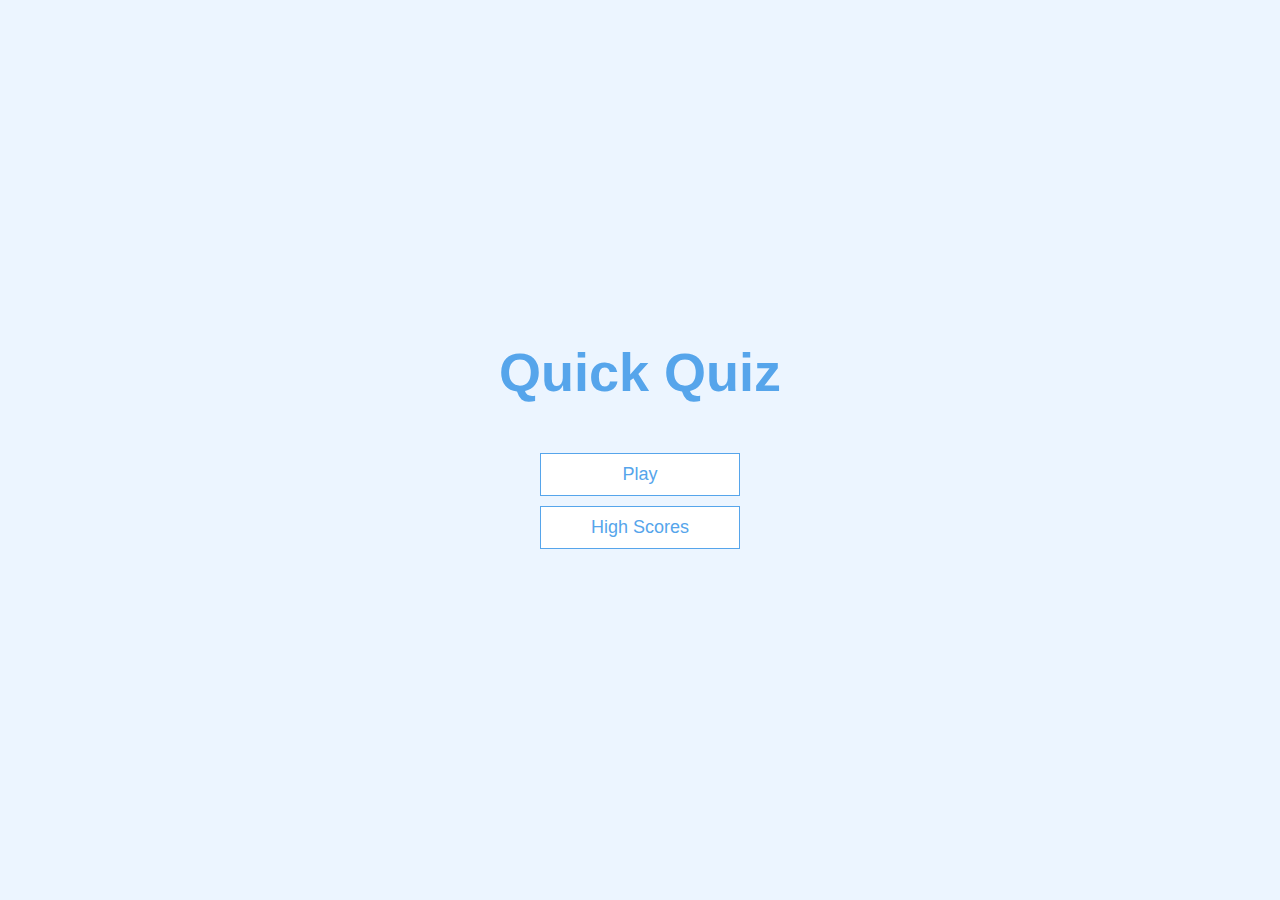
<file: index.html>
<!DOCTYPE html>
<html lang="en">
<head>
   <meta charset="UTF-8">
   <meta http-equiv="X-UA-Compatible" content="IE=edge">
   <meta name="viewport" content="width=device-width, initial-scale=1.0">
   <link rel="stylesheet" href="./app.css">
   <!-- <script src="./app.css"></script> -->
   <title>Quick Quiz</title>
</head>
<body>
   <div class="container">
      <div id="home" class="flex-center flex-column">
         <h1>Quick Quiz</h1>
         <a href="game.html" class="btn">Play</a>
         <a href="highscores.html" class="btn">High Scores</a>
      </div>
   </div>
</body>
</html>
</file>
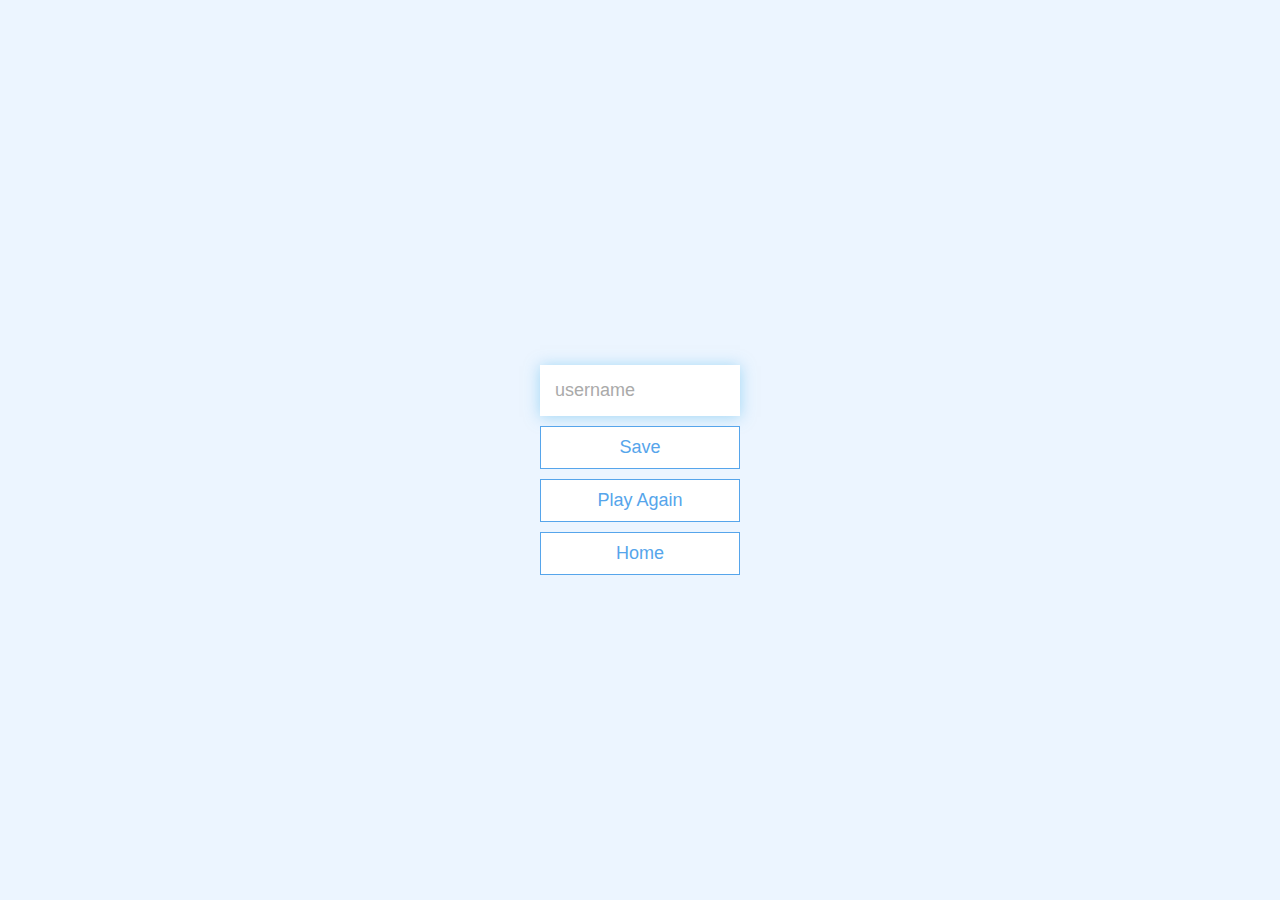
<file: end.html>
<!DOCTYPE html>
<html lang="en">
<head>
   <meta charset="UTF-8">
   <meta http-equiv="X-UA-Compatible" content="IE=edge">
   <meta name="viewport" content="width=device-width, initial-scale=1.0">
   <link rel="stylesheet" href="./app.css">
   <title>Congrats</title>
</head>
<body>
   <div class="container">
      <div id="end" class="flex-center flex-column">
         <h1 id="finalScore">0</h1>
         <form>
            <input type="text" name="username" id="username" placeholder="username">
            <button type="submit" class="btn" id="saveScoreBtn" onclick="saveHighScore(event)" disabled>Save</button>
         </form>
         <a href="./game.html" class="btn">Play Again</a>
         <a href="./index.html" class="btn">Home</a>
      </div>
   </div>
   <script src="./end.js"></script>
</body>
</html>
</file>
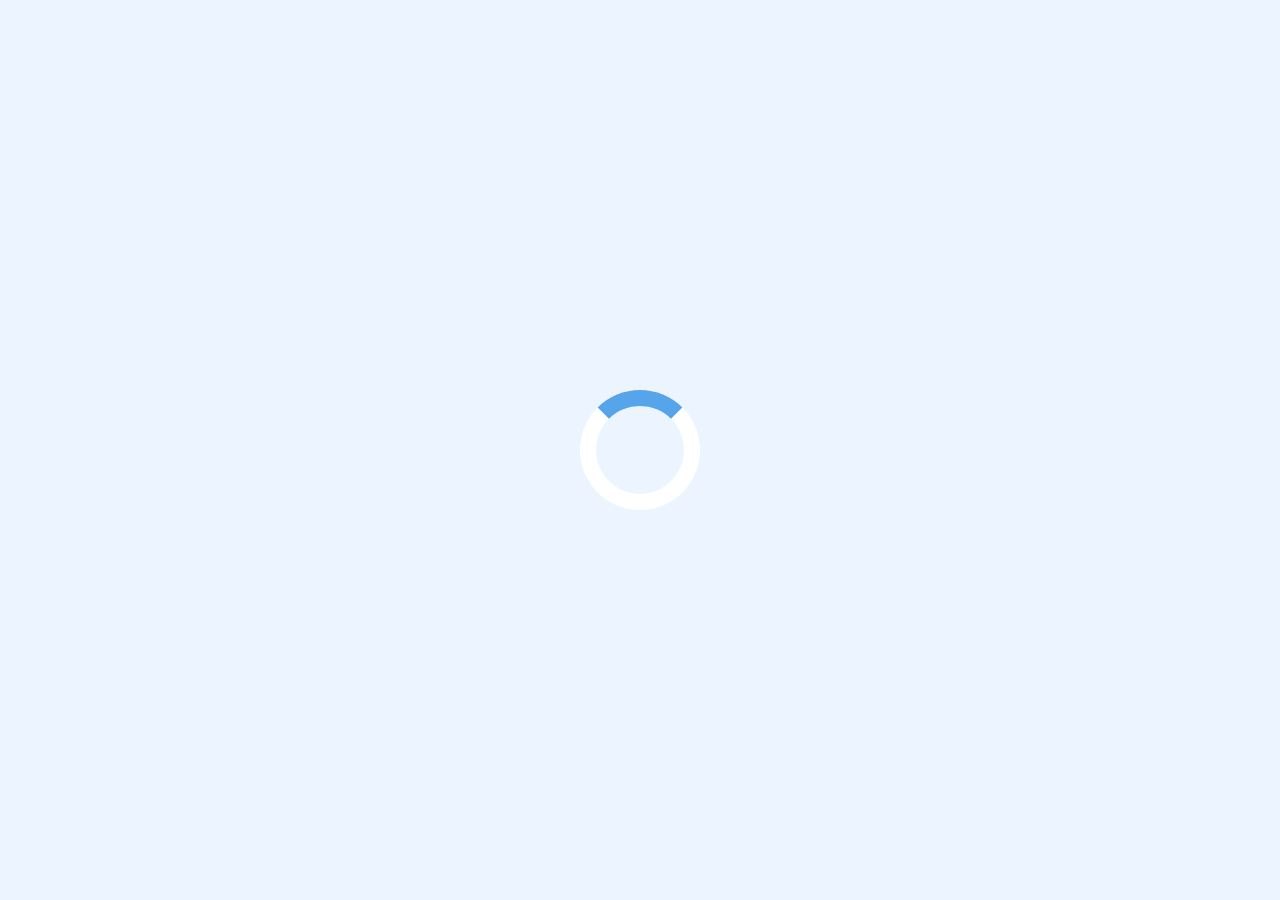
<file: game.html>
<!DOCTYPE html>
<html lang="en">
<head>
   <meta charset="UTF-8">
   <meta http-equiv="X-UA-Compatible" content="IE=edge">
   <meta name="viewport" content="width=device-width, initial-scale=1.0">
   <link rel="stylesheet" href="./app.css">
   <link rel="stylesheet" href="./game.css">
   <title>Quick Quiz - Play</title>
</head>
<body>
      <div class="container">
         <div id="loader"></div>
         <div id="game" class="justify-center flex-column hidden">
            <div id="hud">
               <div id="hud-item">
                  <p id="progressText" class="hud-prefix">Question</p>
                  <div id="progressBar">
                     <div id="progressBarFull"></div>
                  </div>
               </div>
               <div id="hud-item">
                  <p class="hud-prefix">Score</p>
                  <h1 class="hud-main-text" id="score">0</h1>
               </div>
            </div>
            <h2 id="question"></h2>
            <div class="choice-container">
               <p class="choice-prefix"></p>
               <p class="choice-text" data-number="1"></p>
            </div>
            <div class="choice-container">
               <p class="choice-prefix"></p>
               <p class="choice-text" data-number="2"></p>
            </div>
            <div class="choice-container">
               <p class="choice-prefix"></p>
               <p class="choice-text" data-number="3"></p>
            </div>
            <div class="choice-container">
               <p class="choice-prefix"></p>
               <p class="choice-text" data-number="4"></p>
            </div>
         </div>
      </div>
      <script src="./game.js"></script>
</body>
</html>
</file>
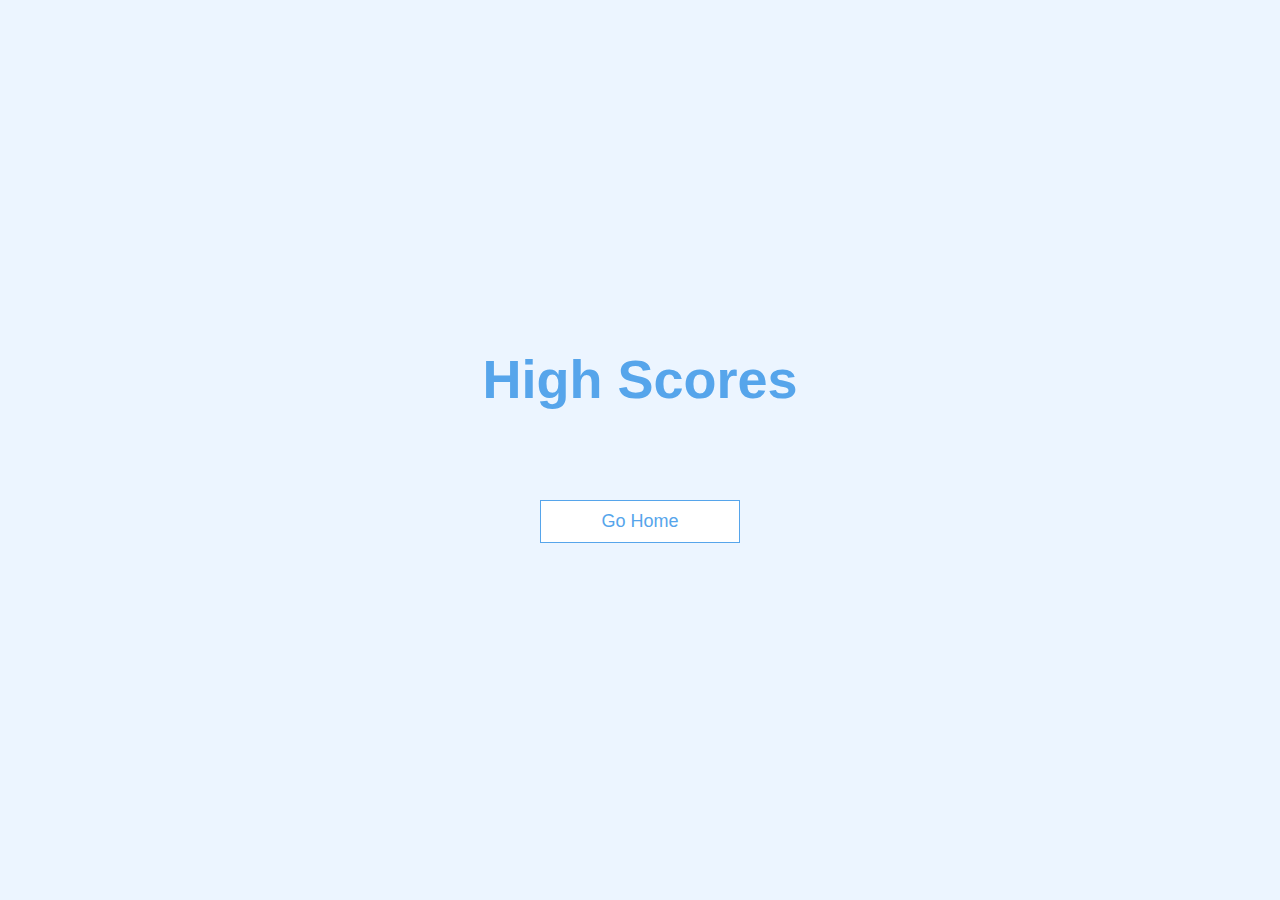
<file: highscores.html>
<!DOCTYPE html>
<html lang="en">
<head>
   <meta charset="UTF-8">
   <meta http-equiv="X-UA-Compatible" content="IE=edge">
   <meta name="viewport" content="width=device-width, initial-scale=1.0">
   <link rel="stylesheet" href="./app.css">
   <link rel="stylesheet" href="./highscores.css">
   <title>High Scores</title>
</head>
<body>

   <div class="container">
      <div id="highScores" class="flex-center flex-column">
         <h1 id="finalScore">High Scores</h1>
         <ul id="highScoresList"></ul>
         <a href="/" class="btn">Go Home</a>
      </div>
   </div>

   <script src="./highscores.js"></script>
</body>
</html>
</file>
<file: app.css>
:root {
   background-color: #ecf5ff;
   font-size: 62.5%;
}

* {
   box-sizing: border-box;
   margin: 0;
   padding: 0;
   font-family: Arial, Helvetica, sans-serif;
   color: #333;
}

h1,
h2,
h3,
h4 {
   margin-bottom: 1rem;
}

h1 {
   font-size: 5.4rem;
   color: #56a5eb;
   margin-bottom: 5rem;
}

h1>span {
   font-size: 2.4rem;
   font-weight: 500;
}

h2 {
   font-size: 4.2rem;
   margin-bottom: 4rem;
   font-weight: 700;
}

h3 {
   font-size: 2.8rem;
   font-weight: 500;
}

.container {
   width: 100vw;
   height: 100vh;
   display: flex;
   justify-content: center;
   align-items: center;
   max-width: 80rem;
   margin: 0 auto;
   padding: 2rem;
}

.container>* {
   width: 100%;
}

.flex-column {
   display: flex;
   flex-direction: column;
}

.flex-center {
   justify-content: center;
   align-items: center;
}

.justify-center {
   justify-content: center;
}

.text-center {
   text-align: center;
}

.hidden {
   display: none;
}

.btn {
   font-size: 1.8rem;
   padding: 1rem 0;
   width: 20rem;
   text-align: center;
   border: 0.1rem solid #56a5eb;
   text-decoration: none;
   margin-bottom: 1rem;
   color: #56a5eb;
   background-color: white;
}

.btn:hover {
   cursor: pointer;
   box-shadow: 0 0.4rem 1.4rem 0 rgba(86, 185, 235, 0.5);
   transform: translateY(-0.1rem);
   transition: transform 150ms;
}

.btn[disabled]:hover {
   cursor: not-allowed;
   box-shadow: none;
   transform: none;
}

/* END SCREEN */
form {
   width: 100%;
   display: flex;
   flex-direction: column;
   align-items: center;
}

input {
   margin-bottom: 1rem;
   width: 20rem;
   padding: 1.5rem;
   font-size: 1.8rem;
   border: none;
   box-shadow: 0 0.1rem 1.4rem 0 rgba(86, 185, 235, 0.5);
}

input::placeholder {
   color: #aaa;
}
</file>
<file: game.css>
.choice-container {
   display: flex;
   margin-bottom: 0.5rem;
   width: 100%;
   font-size: 1.8rem;
   border: 0.1rem solid rgb(86, 164, 235, 0, 25);
   background-color: white;
}

.choice-container:hover {
   cursor: pointer;
   box-shadow: 0 0.4rem 1.4rem 0 rgba(86, 185, 235, 0.5);
   transform: translateY(-0.1rem);
   transition: transform 150ms;
}

.choice-prefix {
   padding: 1.5rem 2.5rem;
   background-color: #56a5eb;
   color: white;
}

.choice-text {
   padding: 1.5rem;
   width: 100%;
}

.correct {
   background-color: #28a745;
}

.incorrect {
   background-color: #dc3545;
}

#hud {
   display: flex;
   justify-content: space-between;
}

.hud-prefix {
   text-align: center;
   font-size: 2rem;
}

.hud-main-text {
   text-align: center;
}

#progressBar {
   width: 20rem;
   height: 4rem;
   border: 0.3rem solid #56a5eb;
   margin-top: 1.5rem;
}

#progressBarFull {
   height: 3.4rem;
   background-color: #56a5eb;
   width: 0%;
}

/* END SCREEN */

#loader {
   border: 1.6rem solid white;
   border-radius: 50%;
   border-top: 1.6rem solid #56a5eb;
   width: 12rem;
   height: 12rem;
   animation: spin 2s linear infinite;
}

@keyframes spin {
   0% {
      transform: rotate(0deg);
   }

   100% {
      transform: rotate(360deg);
   }
}
</file>
<file: highscores.css>
#highScoresList {
   list-style: none;
   padding-left: 0;
   margin-bottom: 4rem;
}

.high-score {
   font-size: 2.8rem;
   margin-bottom: 0.5rem;
}

.high-score:hover {
   transform: scale(1.025);
}
</file>
